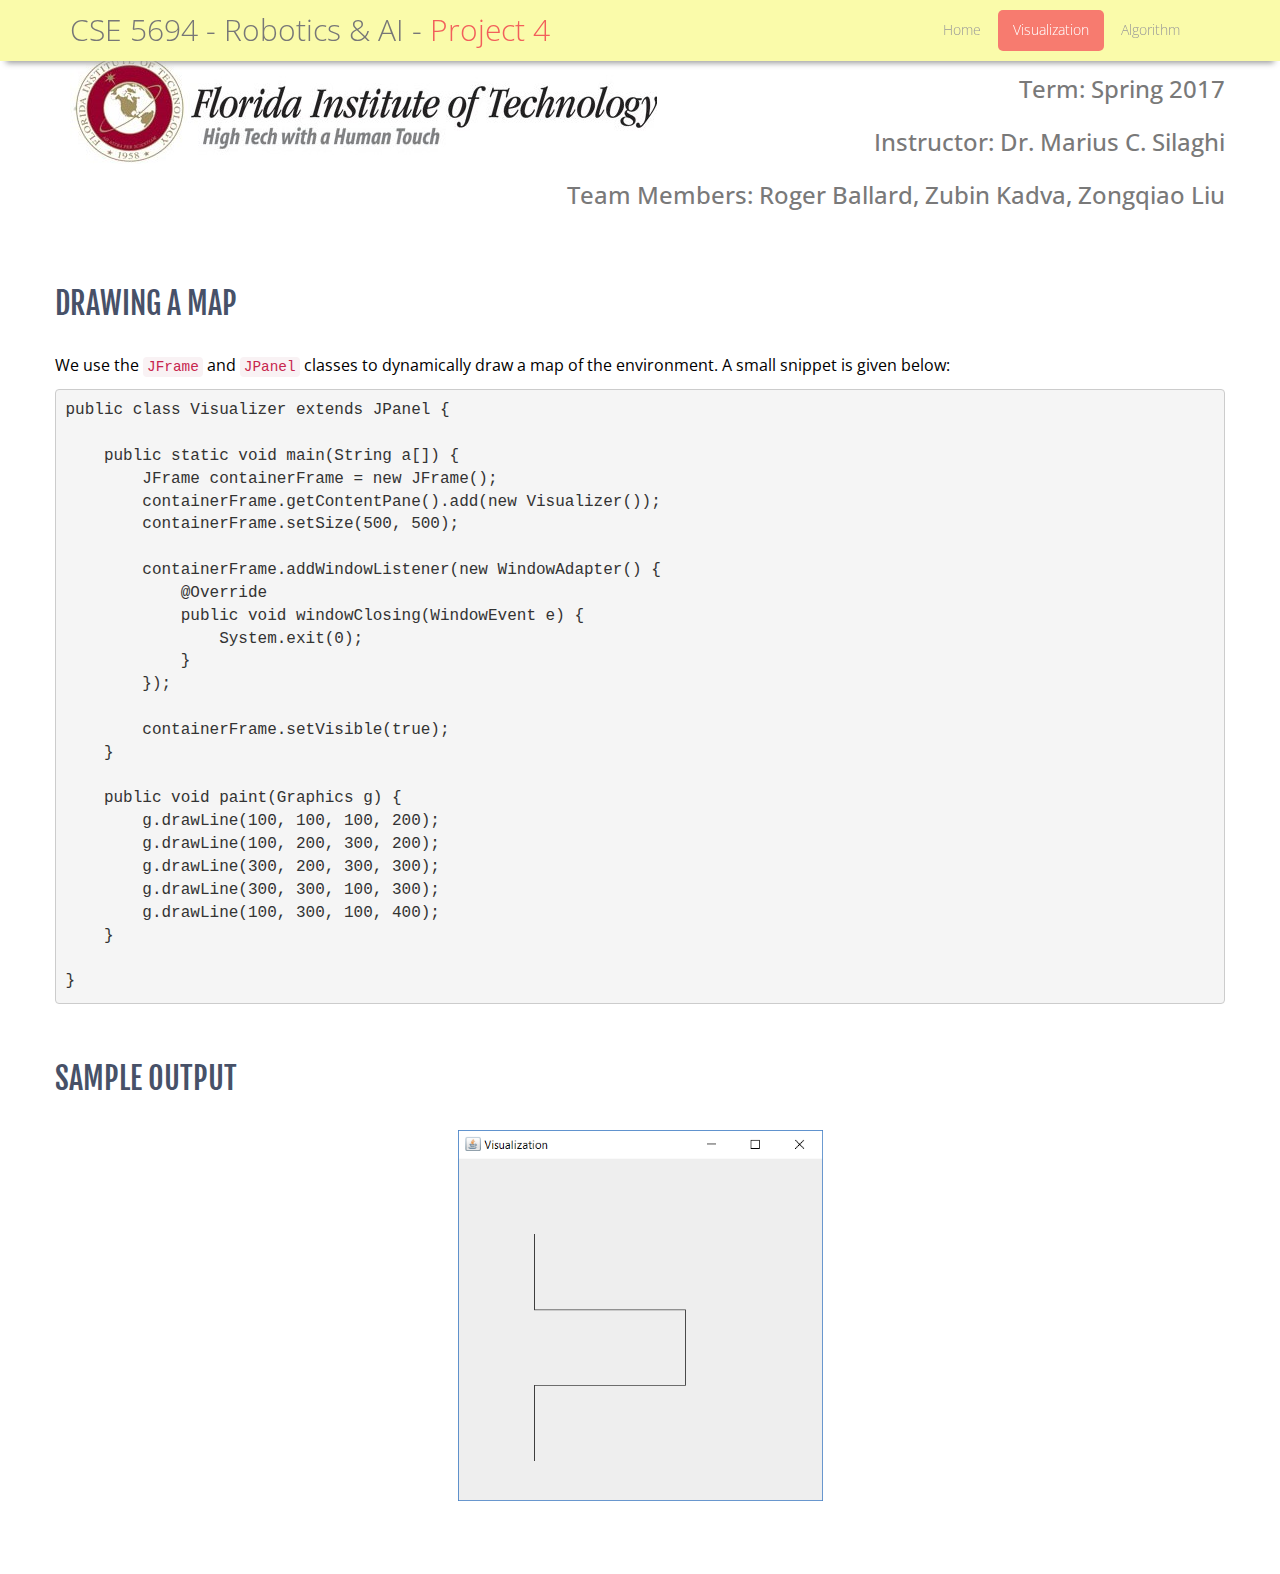
<file: dox/visualization.html>
<!DOCTYPE html>
<html lang="en">
    <head>        
        <link rel="shortcut icon" href="img/favicon.ico">
        <title>Project 4</title>
        <!-- Bootstrap core CSS -->
        <link href="css/bootstrap.min.css" rel="stylesheet">
        <link href="css/theme.css" rel="stylesheet">
        <link href="css/bootstrap-reset.css" rel="stylesheet">
        <!--external css-->
        <!-- Custom styles for this template -->
        <link href="css/style.css" rel="stylesheet">
        <link href="css/style-responsive.css" rel="stylesheet" />        
    </head>

    <body>
        <!--header start-->
        <header class="header-frontend">
            <div class="navbar navbar-default navbar-fixed-top" style="background-color: #fafbaa">
                <div class="container">
                    <div class="navbar-header">
                        <button type="button" class="navbar-toggle" data-toggle="collapse" data-target=".navbar-collapse">
                            <span class="icon-bar"></span>
                            <span class="icon-bar"></span>
                            <span class="icon-bar"></span>
                        </button>
                        <a class="navbar-brand" href="index.html">CSE 5694 - Robotics & AI - <span>Project 4</span></a>
                    </div>
                    <div class="navbar-collapse collapse ">
                        <ul class="nav navbar-nav">
                            <li><a href="index.html">Home</a></li>
                            <li class="active"><a href="visualization.html">Visualization</a></li>                                                    
                            <li><a href="algorithm.html">Algorithm</a></li>                                                    
                        </ul>
                    </div>
                </div>
            </div>
        </header>
        <!--header end-->  

        <!--container start-->
        <div class="container" style="padding-top: 4%">
            <div class="row">
                <!--feature start-->
                <div class="col-sm-5">
                    <img src="img/FIT-Logo.jpg">
                </div>
                <div class="text-right feature-head col-sm-7">
                    <h3>Term: Spring 2017<br><br>
                        Instructor: Dr. Marius C. Silaghi <br><br>
                        Team Members: Roger Ballard, Zubin Kadva, Zongqiao Liu</h3>                    
                </div>  
            </div>
        </div>

        <div class="container" style="padding-bottom: 5%">
            <div class="row">     
                <div class="feature-head">
                    <h1>drawing a map</h1>
                    <p>
                        We use the <code>JFrame</code> and <code>JPanel</code> classes to dynamically draw a map of the environment. A small snippet is given below:
                    </p>
                    <pre><code>public class Visualizer extends JPanel {

    public static void main(String a[]) {
        JFrame containerFrame = new JFrame();
        containerFrame.getContentPane().add(new Visualizer());
        containerFrame.setSize(500, 500);

        containerFrame.addWindowListener(new WindowAdapter() {
            @Override
            public void windowClosing(WindowEvent e) {
                System.exit(0);
            }
        });

        containerFrame.setVisible(true);
    }

    public void paint(Graphics g) {     
        g.drawLine(100, 100, 100, 200);
        g.drawLine(100, 200, 300, 200);
        g.drawLine(300, 200, 300, 300);
        g.drawLine(300, 300, 100, 300);
        g.drawLine(100, 300, 100, 400);
    }

}
</code></pre>
                    <h1>Sample output</h1>
                    <img style="margin: 0 auto; display: block" src="img/visual.PNG">
                </div>

            </div>
        </div>

    </body>
</html>
</file>
<file: dox/css/theme.css>
body {
  padding-top: 70px;
  padding-bottom: 30px;
}

.theme-dropdown .dropdown-menu {
  display: block;
  position: static;
  margin-bottom: 20px;
}

.theme-showcase > p > .btn {
  margin: 5px 0;
}
</file>
<file: dox/css/style-responsive.css>
@media (min-width: 768px) and (max-width: 980px) {
    .col-4 .item {
        width: 47%;
        margin-right: 2%;
        margin-bottom: 2%;
    }
}

@media (max-width: 768px) {


    .navbar-toggle {
        margin-top: 12px;
    }

    .header-frontend .navbar-collapse  ul.navbar-nav {
        float: none;
        margin-left: 0;
    }

    .header-frontend .nav li a:hover,
    .header-frontend .nav li a:focus,
    .header-frontend .nav li a.dropdown-toggle:focus,
    .header-frontend .nav li a.dropdown-toggle .dropdown-menu li a:hover,
    .header-frontend .nav li.active a,
    .header-frontend .dropdown-menu li a:hover {
        color: #fff !important;
    }

    .header-frontend .navbar-nav > li {
        padding: 0;
        margin-bottom: 2px;
    }

    .header-frontend .nav li ul.dropdown-menu li a {
        margin-left: 0px;
        color: #999!important; ;
    }

    .header-frontend .nav li .dropdown-menu li a:hover, .header-frontend .nav li .dropdown-menu li.active a {
        color: #fff !important;
    }

    .purchase-btn, .about-testimonial {
        margin-top: 10px;
    }

    .breadcrumb.pull-right{
        padding: 0;
    }

    .search, .bx-controls-direction {
        display: none;
    }

    .tweet-box {
        margin-bottom: 20px;
    }

    .property img {
        width: 80%;
    }

    .bx-wrapper {
        margin-bottom: 60px;
    }

    .purchase-btn, .about-testimonial {
        margin-top: 0;
    }

    .purchase-btn {
        line-height: 98px;
    }

    .social-link-footer li a {
        font-size: 16px;
        height: 40px;
        width: 40px;
    }

    .navbar-header {
        float: none;
        text-align: center;
        width: 100%;
        margin: 10px 0;
    }

    .navbar-brand {
        float: none;

    }

    .carousel-control {
        font-size: 45px;
        line-height: 70px;
    }

    .btn, .form-control {
        margin-bottom: 10px;
    }



}


@media (max-width: 480px) {

    .header-frontend .navbar {
        min-height: 60px;
    }

    .navbar-toggle {
        margin-right: -10px;
    }

    .header-frontend .nav li .dropdown-menu li a:hover {
        color: #f77b6f !important;
    }

    .navbar-brand {
        margin-top: 10px !important;
        float: left !important;
    }

    .col-4 .item {
        width: 100%;
        margin-right: 0%;
        margin-bottom: 2%;
    }

    .breadcrumb.pull-right{
        float: left !important;
        margin-top: 10px;
        padding: 0;
    }

    .carousel-control {
        font-size: 23px;
        line-height: 38px;
    }
}

@media (max-width:320px) {


}
</file>
<file: dox/css/style.css>
/*
Template Name: Flat Lab frontend build with Bootstrap v3.0.0
Template Version: 1.0
Author: Mosaddek Hossain
Website: http://thevectorlab.net/
*/

/* Import fonts */
@import url(http://fonts.googleapis.com/css?family=Open+Sans:400,300,300italic,400italic,600,600italic,700,700italic,800,800italic);
@import url(http://fonts.googleapis.com/css?family=Fjalla+One);

pre code {font-size: 16px}

body {
    color: #797979;
    font-family: 'Open Sans', sans-serif;
    padding: 0px !important;
    margin: 0px !important;
    font-size:13px;
}


a, a:hover, a:focus {
    text-decoration: none;
    outline: none;
}

::selection {
    background: #F77B6F;
    color: #fff;
}
::-moz-selection {
    background: #F77B6F;
    color: #fff;
}

h1,h2,h3,h4,h5,h6 {
    font-family: 'Open Sans', sans-serif;
}

a {
    color: #444e67;
}

a:hover {
    color: #f77b6f;
}

p {line-height: 22px}

/*header*/

.header-frontend .navbar {
    margin-bottom: 0;
    -webkit-box-shadow: 0 8px 6px -6px #999;
    -moz-box-shadow: 0 8px 6px -6px #999;
    box-shadow: 0 8px 6px -6px #999;
}

.navbar-default {
    border: none;
}

.navbar-brand {
    color: #bcc0cd;
    font-size: 30px;
    font-weight: 100;
    line-height: 30px;
    margin-top: 15px;
    padding: 0 0 0 15px;
}

.navbar-brand span{
    color: #f25f5b;
}

.header-frontend .navbar-collapse  ul.navbar-nav {
    float: right;
    margin-right: 0;
}

.header-frontend .navbar-default{
    background-color: #fff;
}

.header-frontend .nav li a, .header-frontend .nav li.active ul.dropdown-menu li a {
    color: #999;
    font-size: 14px;
    font-weight: 300;
    background: none;
}

.header-frontend .nav li a:hover,
.header-frontend .nav li a:focus,
.header-frontend .nav li.active a,
.header-frontend .nav li.active a:hover,
.header-frontend .nav li a.dropdown-toggle:hover,
.header-frontend .nav li a.dropdown-toggle:focus,
.header-frontend .nav li.active ul.dropdown-menu li a:hover,
.header-frontend .nav li.active ul.dropdown-menu li.active a{
    color: #fff ;
    background-color: #f77b6f;
    -webkit-transition: all .3s ease;
    -moz-transition: all .3s ease;
    -ms-transition: all .3s ease;
    -o-transition: all .3s ease;
    transition: all .3s ease;
}


.header-frontend .navbar-default .navbar-nav > .open > a,
.header-frontend .navbar-default .navbar-nav > .open > a:hover,
.header-frontend .navbar-default .navbar-nav > .open > a:focus {
    color: #fff;
    background-color: #f77b6f;
    -webkit-transition: all .3s ease;
    -moz-transition: all .3s ease;
    -ms-transition: all .3s ease;
    -o-transition: all .3s ease;
    transition: all .3s ease;
}


.header-frontend .navbar {
    min-height: 10px;
}

.header-frontend .navbar-nav > li  {
    padding-bottom: 10px;
    padding-top: 10px;
}

.header-frontend  .navbar-nav > li > a {
    padding-bottom: 6px;
    padding-top: 5px;
    border-radius: 5px;
    -webkit-border-radius: 5px;
    margin-left: 2px;
    line-height: 30px;

    -webkit-transition: all .3s ease;
    -moz-transition: all .3s ease;
    -ms-transition: all .3s ease;
    -o-transition: all .3s ease;
    transition: all .3s ease;
}


.dropdown-menu li a:hover {
    color: #fff !important;
}

.header-frontend .nav .caret {
    border-bottom-color: #999;
    border-top-color: #999;
}

.dropdown-menu  {
    box-shadow: none;
    border-radius: 0;
}

.header-frontend .nav li .dropdown-menu  {
    padding: 0;
}

.header-frontend .nav li .dropdown-menu li a {
    line-height: 28px;
    padding: 3px 12px;
}


/*search*/

.search {
    margin-top: 3px ;
    width: 20px;
    -webkit-transition: all .3s ease;
    -moz-transition: all .3s ease;
    -ms-transition: all .3s ease;
    -o-transition: all .3s ease;
    transition: all .3s ease;
    border: 1px solid #fff;
    box-shadow: none;
    background: url("../img/search-icon.jpg") no-repeat 10px 8px;
    padding:0 5px 0 35px;
    color: #fff;
}

.search:focus {
    margin-top: 3px ;
    width: 180px;
    border: 1px solid #eaeaea;
    box-shadow: none;
    -webkit-transition: all .3s ease;
    -moz-transition: all .3s ease;
    -ms-transition: all .3s ease;
    -o-transition: all .3s ease;
    transition: all .3s ease;
    color: #c8c8c8;
    font-weight: 300;
    margin-left: 10px;
}

/*homepage features*/

.feature-head {
    padding: 5px 0;
}

.feature-head h1{
    color: #475168;
    font-size: 30px;
    font-weight: 300;
    text-transform: uppercase;
    margin-top: 5%;
    font-family: 'Fjalla One', sans-serif;
    padding-bottom: 2%;
}

.feature-head p{
    text-align: justify; color: black ; font-size: 16px; line-height: 1.5
}

.f-box {
    background: #f4f4f4;
    border-radius: 10px;
    padding: 20px;
    text-align: center;
    min-height: 210px;
    margin-bottom: 20px;
    transition-duration: 500ms;
    transition-property: width, background;
    transition-timing-function: ease;
    -webkit-transition-duration: 500ms;
    -webkit-transition-property: width, background;
    -webkit-transition-timing-function: ease;
}

.f-box i{
    font-size: 50px;
    line-height: normal;
    margin-top: 40px;
    display: block;
    color: #f77b6f;
}

.f-box:hover, .f-box.active {
    background: #f77b6f;
    border-radius: 10px;
    padding: 20px;
    text-align: center;
    min-height: 210px;
    margin-bottom: 20px;
    transition-duration: 500ms;
    transition-property: width, background;
    transition-timing-function: ease;
    -webkit-transition-duration: 500ms;
    -webkit-transition-property: width, background;
    -webkit-transition-timing-function: ease;
}

.f-box:hover i, .f-box.active i{
    font-size: 50px;
    line-height: normal;
    margin-top: 40px;
    display: block;
    color: #fff;

}

.f-box:hover h2, .f-box.active h2{
    color: #fff;
}

.f-box h2{
    font-size: 20px;
    text-transform: uppercase;
    font-weight: 400;
    font-family: 'Fjalla One', sans-serif;
}

.f-text {
    font-size: 14px;
    font-weight: 300;
}

/*quote*/

.quote {
    margin: 70px 0;
    display: inline-block;
    width: 100%;
}

.quote-info {
    background: #475168;
    padding: 20px;
    border-radius: 4px;
    -webkit-border-radius: 4px;
    min-height: 72px;
}

.quote-info h1 {
    color: #fff;
    font-weight: 400;
    font-size: 20px;
    margin: 0 0 5px 0;
    text-transform: uppercase;
    font-family: 'Fjalla One', sans-serif;
}
.quote-info p {
    color: #9eb3c4;
    font-weight: 300;
    margin: 0;
}

.purchase-btn {
    width: 100%;
    line-height: 75px;
    font-size: 20px;
    font-weight: 400;
    text-transform: uppercase;
    font-family: 'Fjalla One', sans-serif;
}

.accordion {
    margin-bottom: 40px;
    display: inline-block;
    width: 100%;
}

/*tabs*/

.tab {
    background: #f4f4f4;
}

.tab .nav > li > a {
    padding: 18px 15px;
}

.tab-bg-dark-navy-blue {
    background:#6f6f6f;
    border-bottom: none;
    border-radius: 5px 5px 0 0;
    -webkit-border-radius: 5px 5px 0 0;
    padding: 0;
}

.tab-bg-dark-navy-blue .nav > li > a:hover, .tab-bg-dark-navy-blue .nav > li > a:focus {
    background-color: #f4f4f4;
    text-decoration: none;
}


.panel-heading .nav > li > a,
.panel-heading .nav > li.active > a, .panel-heading .nav > li.active > a:hover, .panel-heading .nav > li.active > a:focus {
    border-width: 0;
    border-radius: 0;
}

.panel-heading .nav > li > a {
    color: #fff;
}

.panel-heading .nav > li.active > a, .panel-heading .nav > li > a:hover {
    color: #6f6f6f;
    background: #f4f4f4;
}

.panel-heading .nav > li:first-child.active > a, .panel-heading .nav > li:first-child > a:hover {
    border-radius: 4px 0 0 0;
    -webkit-border-radius: 4px 0 0 0;
}

.tab .nav-tabs.nav-justified > li {
    border-right: 1px solid #f4f4f4;
}

.tab .nav-tabs.nav-justified > li:last-child {
    border-right: none;
}

.p-head {
    color: #F77B6F;
    font-size: 14px;
    font-weight: 400;
}

.cmt-head {
    font-size: 14px;
    font-weight: 400;
}

.p-thumb img {
    border-radius: 3px;
    -webkit-border-radius: 3px;
    height: 50px;
    width: 50px;
}


/*testimonial*/

.about-testimonial ul li {
    list-style: none;
}

.about-testimonial {
    margin:20px 0 0 0;
    position: relative;
}

ul.about-flex-slides {
    margin-left: 0;
}

.flex-direction-nav {
    position: absolute;
    right: 10px;
    top: 30px;
    width: 70px;
}

.flex-direction-nav li {
    display: inline-block;
    width: 12px;
}

.flex-direction-nav li a {
    outline: none;
}

.flex-direction-nav li a i {
    color: #cccccc;
}

.flex-control-paging {
    display: none;
}

.about-testimonial .about-testimonial-image {
    float: left;
    margin: 0 15px;
    position: relative;
}

.about-testimonial .about-testimonial-image img {
    border-radius: 50px;
    -moz-border-radius: 50px;
    -webkit-border-radius: 50px;
    height: 100px !important;
    width: 100px !important;
}

.about-flexslider .about-flex-slides img {
    display: block;
    width: 100%;
}

.about-testimonial a.about-testimonial-author {
    display: inline-block;
    font-size: 15px;
    text-transform: uppercase;
    font-weight: bold;
    line-height: 11px;
    margin: 30px 0 8px 0;
    color: #504946;
    font-weight: 300;
}

.about-testimonial .about-testimonial-company {
    display: block;
    font-size: 13px;
    line-height: 14px;
    color: #ababab;
    font-weight: 300;
}

.about-testimonial.boxed-style .about-testimonial-content {
    background-color: #e9e9e9;
    border: 1px solid #e9e9e9;
    border-radius: 5px;
    -moz-border-radius: 5px;
}

.about-testimonial .about-testimonial-content {
    margin-top: 55px;
    padding: 20px;
    position: relative;
}

.about-testimonial .about-testimonial-content p {
    line-height: 20px;
    margin: 0;
}

.about-testimonial.boxed-style .about-testimonial-content:before {
    background-color: #e9e9e9;
    border-right: 1px solid #e9e9e9;
    border-color: #f5f5f5;
    border-image: none;   
    border-style: none;
    top: -7px;
    content: "";
    display: block;
    height: 14px;
    left: 60px;
    position: absolute;
    transform: rotate(45deg);
    -moz-transform: rotate(45deg);
    -webkit-transform: rotate(45deg);
    width: 15px;
    display:none;
    _display:none;
}


/*----image hove----*/
.view {
    float: left;
    overflow: hidden;
    position: relative;
    text-align: center;
    cursor: default;
    background: #fff;
}

.view .mask,.view .content {
    position: absolute;
    overflow: hidden;
    top: 0;
    left: 0;
    height: 100%;
    width: 100%;
}

.view img {
    display: block;
    position: relative;
}

.view h2 {
    text-transform: uppercase;
    color: #fff;
    text-align: center;
    position: relative;
    font-size: 16px;
    padding: 10px;
    background: rgba(0, 0, 0, 0.8);
    margin: 5px 0 0 0;
}

.view p {
    font-size: 12px;
    position: relative;
    color: #fff;
    padding: 10px 20px 20px;
    text-align: center;
    margin-bottom: 10px;
}

.view a.info {
    display: inline-block;
    text-decoration: none;
    padding: 7px 14px;
    background: #000;
    color: #fff;
    text-transform: uppercase;
    -webkit-box-shadow: 0 0 1px #000;
    -moz-box-shadow: 0 0 1px #000;
}

.view a.info:hover {
    -webkit-box-shadow: 0 0 5px #000;
    -moz-box-shadow: 0 0 5px #000;
    box-shadow: 0 0 5px #000;
}

.view-tenth img {
    -webkit-transform: scaleY(1);
    -moz-transform: scaleY(1);
    -o-transform: scaleY(1);
    -ms-transform: scaleY(1);
    transform: scaleY(1);
    -webkit-transition: all 0.4s ease-in-out;
    -moz-transition: all 0.4s ease-in-out;
    -o-transition: all 0.4s ease-in-out;
    -ms-transition: all 0.4s ease-in-out;
    transition: all 0.4s ease-in-out;
}

.view-tenth .mask {
    background-color: rgba(0, 0, 0, 0.5);
    -webkit-transition: all 0.5s linear;
    -moz-transition: all 0.5s linear;
    -o-transition: all 0.5s linear;
    -ms-transition: all 0.5s linear;
    transition: all 0.5s linear;
    -ms-filter: "progid: DXImageTransform.Microsoft.Alpha(Opacity=0)";
    filter: alpha(opacity=0);
    opacity: 0;
}

.view-tenth h2 {
    background: transparent;
    margin: 0px 10px;
    -webkit-transform: scale(0);
    -moz-transform: scale(0);
    -o-transform: scale(0);
    -ms-transform: scale(0);
    transform: scale(0);
    color: #333;
    -webkit-transition: all 0.5s linear;
    -moz-transition: all 0.5s linear;
    -o-transition: all 0.5s linear;
    -ms-transition: all 0.5s linear;
    transition: all 0.5s linear;
    -ms-filter: "progid: DXImageTransform.Microsoft.Alpha(Opacity=0)";
    filter: alpha(opacity=0);
    opacity: 0;
}

.view-tenth p {
    color: #333;
    line-height: normal;
    -ms-filter: "progid: DXImageTransform.Microsoft.Alpha(Opacity=0)";
    filter: alpha(opacity=0);
    opacity: 0;
    -webkit-transform: scale(0);
    -moz-transform: scale(0);
    -o-transform: scale(0);
    -ms-transform: scale(0);
    transform: scale(0);
    -webkit-transition: all 0.5s linear;
    -moz-transition: all 0.5s linear;
    -o-transition: all 0.5s linear;
    -ms-transition: all 0.5s linear;
    transition: all 0.5s linear;
}

.view-tenth a.info {
    -ms-filter: "progid: DXImageTransform.Microsoft.Alpha(Opacity=0)";
    filter: alpha(opacity=0);
    opacity: 0;
    -webkit-transform: scale(0);
    -moz-transform: scale(0);
    -o-transform: scale(0);
    -ms-transform: scale(0);
    transform: scale(0);
    -webkit-transition: all 0.5s linear;
    -moz-transition: all 0.5s linear;
    -o-transition: all 0.5s linear;
    -ms-transition: all 0.5s linear;
    transition: all 0.5s linear;
}

.view-tenth:hover img {
    -webkit-transform: scale(5);
    -moz-transform: scale(5);
    -o-transform: scale(5);
    -ms-transform: scale(5);
    transform: scale(5);
    -ms-filter: "progid: DXImageTransform.Microsoft.Alpha(Opacity=0)";
    filter: alpha(opacity=.5);
    opacity: .5;
}

.view-tenth:hover .mask {
    -ms-filter: "progid: DXImageTransform.Microsoft.Alpha(Opacity=100)";
    filter: alpha(opacity=100);
    opacity: 1;
}

.view-tenth:hover h2,.view-tenth:hover p,.view-tenth:hover a.info {
    -webkit-transform: scale(1);
    -moz-transform: scale(1);
    -o-transform: scale(1);
    -ms-transform: scale(1);
    transform: scale(1);
    -ms-filter: "progid: DXImageTransform.Microsoft.Alpha(Opacity=100)";
    filter: alpha(opacity=100);
    opacity: 1;
}

/*imageview icon hover*/

[data-zlname] {
    position: relative;
    overflow: hidden;
    -moz-box-sizing: border-box;
    -webkit-box-sizing: border-box;
    box-sizing: border-box;
}
/*IMGS IN CONTAINER*/
[data-zlname] > img {
    display: block;
    max-width: 100%;
}
/*POP UP ELEMENTS*/
[data-zlname] [data-zl-popup] {
    position: absolute;
    display: block;
    padding: 1px;
    height: 40px;
    width: 40px;
    background: #323231;
    color: #fff;
    overflow: hidden;
    display: none;
    text-align: center;
}
/*OVERLAY*/
/*classic*/
[data-zl-overlay] {
    top: 0;
    left: 0;
    position: absolute;
    width: 100%;
    height: 100%;
    display: none;
    padding: inherit;
}
/*four*/
[data-zl-ovzoom0],[data-zl-ovzoom1]
,[data-zl-ovzoom2],[data-zl-ovzoom3] {
    position: absolute;
    width: 25%;
    height: 100%;
}
/*rolling*/
[data-zl-ovrolling] {
    position: absolute;
    display: none;
    width: 100%;
    height: 100%;
}
/*double*/
[data-zl-ovdouble0],[data-zl-ovdouble1] {
    position: absolute;
    display: none;
}

/*-------*/

[data-zlname = reverse-effect] [data-zl-popup = link] {
    background: rgba(256,256,256,1);
    border-radius: 50%;
    -webkit-border-radius: 50%;
    -o-border-radius: 50%;
}

[data-zlname = reverse-effect] [data-zl-popup = link2] {
    background: rgba(256,256,256,1);
    border-radius: 50%;
    -webkit-border-radius: 50%;
    -o-border-radius: 50%;
}

[data-zlname = reverse-effect] [data-zl-popup = link]:hover,
[data-zlname = reverse-effect] [data-zl-popup = link2]:hover {
    opacity: .5;
}

.mask a i {
    color: #242424 !important;
    font-size: 16px;
    line-height: 40px;
}

.r-work {
    color: #475168;
    text-transform: uppercase;
    font-size: 24px;
    font-weight: 400;
    margin-bottom: 20px;
    font-family: 'Fjalla One', sans-serif;
}

.bx-wrapper {
    margin-bottom: 120px;
}


/*pricing table*/

.pricing-table {
    background: #eeeeee;
    text-align: center;
    padding: 0 0 25px 0;
    border-radius: 5px;
    -moz-border-radius: 5px;
    -webkit-border-radius: 5px;
}

.pricing-table.most-popular {
    top: -20px;
    position: relative;
}

.most-popular {
    background: #f77b6f;
    color: #fff;
}

.most-popular h1 {
    font-size: 25px !important;
    padding-bottom: 10px;
    padding-top: 17px !important;
}

.most-popular h2 {
    background: #d76b61 !important;
    margin-top: 20px !important;
}

.most-popular ul li {
    border-bottom: 1px dotted #d76b61 !important;
}

.most-popular .price-actions .btn {
    background: #d76b61 !important;
    margin: 10px 0;
    cursor: pointer;
}

.pricing-table .price-actions .btn {
    border-radius: 5px;
    -moz-border-radius: 5px;
    -webkit-border-radius: 5px;
    background: #acacac;
    color: #fff;
    border: none;
    box-shadow: none;
    text-shadow: none;
    padding: 10px 20px;
    cursor: pointer;
}

.pricing-head h1 {
    font-size: 18px;
    font-weight: 300;
    padding-top: 15px;
}

.pricing-head h2 {
    padding: 30px 0;
    background: #777777;
    color: #fff;
    font-size: 50px;
    font-weight: 100;
}

.pricing-table ul {
    margin: 15px 0;
    padding: 0;
}

.pricing-table ul li {
    border-bottom: 1px dotted #CCCCCC;
    margin: 0 2em;
    padding: 1em 0;
    text-align: center;
    font-weight: 300;
}

.pricing-head span.note {
    display: inline;
    font-size: 25px;
    line-height: 0.8em;
    position: relative;
    top: -18px;
}

.pricing-quotation, .team-info {
    background: #EEEEEE;
    padding: 20px 20px 35px 20px;
    margin-bottom: 100px;
    display: inline-block;
    width: 100%;
    text-align: center;
    border-radius: 5px;
    -moz-border-radius: 5px;
    -webkit-border-radius: 5px;
}

.pricing-quotation h3, .team-info h3 {
    font-weight: 300;
}

.pricing-quotation p, .team-info p {
    margin-bottom: 0px;
}

.pricing-plan, .team-info-wrap {
    position: relative;
}

.pricing-quotation:before, .team-info:before {
    background-color: #EEEEEE;
    border-color: #EEEEEE;
    border-image: none;
    border-right: 1px solid #EEEEEE;
    border-style: none;
    top: -7px;
    content: "";
    display: block;
    height: 14px;
    left: 48%;
    position: absolute;
    transform: rotate(45deg);
    -moz-transform: rotate(45deg);
    -webkit-transform: rotate(45deg);
    width: 15px;
}

.breadcrumbs {
    background: #475268;
    color: #fff;
    padding: 45px 0;
    margin-bottom: 40px;
}

.breadcrumb {
    margin-bottom: 0;
    background: none;
}

.breadcrumb li a{
    color: #f77b6f;
}

.breadcrumb li.active {
    color: #fff;
}

.breadcrumbs h1 {
    font-size: 24px;
    font-weight: 600;
    margin: 3px 0 0;
    text-transform: uppercase;
    font-family: 'Fjalla One', sans-serif;
}

/*contact*/

.contact-map {
    margin-top: -40px;
    margin-bottom: 40px;
}

.contact-form {
    margin-bottom: 20px;
}

.address h4 {
    color: #475168;
    text-transform: uppercase;
    margin-bottom: 20px;
    font-family: 'Fjalla One', sans-serif;
}

/*about us*/

.about-us img {
    width: 100%;
}

.carousel-control.left, .carousel-control.right {
    background: none;
}

.carousel-control {
    background: #000000 !important;
    bottom: 40%;
    color: #FFFFFF;
    font-size: 20px;
    left: 0;
    line-height: 48px;
    opacity: 0.5;
    position: absolute;
    text-align: center;
    text-shadow: 0 0px 0px rgba(0, 0, 0, 0);
    top: 40%;
    width: 10%;
}

.carousel-control:hover {
    background: rgba(212,108,94,.8) !important;
    color: #FFFFFF;
    /*opacity: 0.6;*/
    text-decoration: none;
}

.carousel-control:hover, .carousel-control:focus {
    opacity: 0.6;
}
.carousel-caption {
    background: rgba(0,0,0,0.6);
    padding-bottom: 0px;

    bottom: 0;
    color: #FFFFFF;
    left: 0 !important;
    padding-bottom: 5px;
    padding-top: 10px;
    position: absolute;
    right: 0 !important;
    text-align: center;
    text-shadow: 0 0px 0px rgba(0, 0, 0, 0);
    z-index: 10;
}

.about h3 {
    /*text-transform: uppercase;*/
    color: #475168;
    font-family: 'Fjalla One', sans-serif;
    margin-top: 0;
}

.icon-wrap {
    font-size: 2em;
    height: 60px;
    width: 60px;
    float: left;
    line-height: 60px;
    text-align: center;
    color: #fff;
    margin-right: 30px;
}

.ico-bg {
    background: #f37d6c;
}

.round {
    border-radius: 50%;
    -webkit-border-radius: 50%;
}


.content h3, .media h3 {
    margin-top: 0;
    color: #475168;
    font-size: 20px;
    font-family: 'Fjalla One', sans-serif;
}

.media h3 {
    margin-top:20px;
}

.media-body h4 {
    font-size: 16px;
    color: #475168;
}

.hiring, .services {
    margin-bottom: 40px;
    display: inline-block;
    width: 100%;
}

.hiring {
    margin-top: 60px;
}

.gray-box {
    background: #f2f2f2;
    padding: 60px 0;
}

.progress {
    background-color: #E1E1E1;
}

.flexslider {
    background: none;
    border: none;
}


.about-skill-meter .sr-only {
    position: static !important;
}

.about-skill-meter .progress-bar {
    text-align: left;
    padding-left: 10px;
}

.about-skill-meter .progress {
    height: 30px;
    box-shadow: none;
    line-height: 30px;
}

.about-skill-meter .progress-bar-danger {
    background-color: #f37d6c;
    box-shadow: none;
}

.skills {
    margin-bottom: 25px;
    color: #47506a;
    font-size: 20px;
    font-family: 'Fjalla One', sans-serif;
}

/*team*/

.person {
    margin-bottom: 10px;
}

.person img {
    width: 210px;
    height: 210px;
    border-radius: 50%;
    -webkit-border-radius: 50%;
}


.team-social-link {
    display: block;
    margin: 10px 0 20px 0;
}

.team-social-link a {
    display: inline-block !important;
    color: #cac8c7;
    font-size: 20px;
    margin: 0 8px;
}

.team-social-link a:hover {
    color: #f37c6b;
}

.person-info h4, .person-info h4 a {
    color: #f37c6b;
    font-weight: 300;
    margin-bottom: 5px;
}


.mtop30 {
    margin-top: 30px;
}


/*typography*/

.highlight-1 {
    background: #9CCE44;
    color: #FFFFFF;
}

.highlight-2 {
    background: #242424;
    color: #FFFFFF;
}

.highlight-3 {
    background: #F2C600;
    color: #242424;
}

.dropcap {
    background-color: #666666;
    color: #FFFFFF;
    float: left;
    font-size: 30px;
    line-height: 30px;
    margin: 4px 8px 0 0;
    padding: 5px 10px;
    text-align: center;
}

.dropcap2 {
    background-color: #666666;
    border-radius: 50%;
    -webkit-border-radius: 50%;
    color: #FFFFFF;
    float: left;
    font-size: 35px;
    height: 41px;
    line-height: 25px;
    margin: 3px 8px 0 0;
    padding: 10px;
    text-align: center;
}
/*buttons*/

.btn-row {
    margin-bottom: 30px;
}

/*blog*/

.blog-item {
    margin-bottom: 40px;
    padding-bottom: 40px;
    border-bottom: 1px dashed #ddd;
}

.date-wrap, .comnt-wrap {
    margin-bottom: 20px;
}
.date-wrap span, .comnt-wrap span {
    display: block;
    padding: 10px 0;
    text-align: center;
}

.date-wrap .date {
    font-size:30px;
    font-weight: 300;
    background: #F77B6F;
    color: #fff;
    border-radius: 4px 4px 0 0;
    -webkit-border-radius: 4px 4px 0 0;
}

.date-wrap .month {
    font-size:16px;
    font-weight: 300;
    background: #f6f5f0;
    color: #a19fa2;
    border-radius: 0 0 4px 4px ;
    -webkit-border-radius: 0 0 4px 4px ;
}

.comnt-wrap .comnt-ico {
    background: #efeee9;
    color: #a0a0a0;
    border-radius: 4px 4px 0 0;
    -webkit-border-radius: 4px 4px 0 0;
    font-size: 20px;
}
.comnt-wrap .value {
    background: #f6f5f0;
    color: #a0a0a0;
    border-radius: 0 0 4px 4px;
    -webkit-border-radius:0 0 4px 4px;
}

.blog-img img {
    width: 100%;
    border-radius: 4px;
    -webkit-border-radius: 4px;
}

.blog-item h1, .blog-item h1 a {
    font-size:25px;
    color: #F77B6F;
    font-weight: 300;
    font-family: 'Fjalla One', sans-serif;
}

.blog-item h1 {
    margin-bottom: 20px;
    line-height: 35px;
}

.blog-item h1 a:hover {
    text-decoration: underline;
}

.author {
    margin:25px 0 30px 0;
    font-size: 16px;
}

.author a, .shate-view a {
    color: #F77B6F;
}

.shate-view {
    margin-top:20px ;
}

.shate-view ul li {
    margin-bottom: 5px;
}

.blog-side-item h3 {
    margin-top: 30px;
    color: #475268;
    font-size: 18px;
    font-family: 'Fjalla One', sans-serif;
}

.blog-side-item ul li {
    margin-bottom: 5px;
    border-bottom:1px solid #efefef;
    line-height: 35px;
}

.blog-side-item ul li a{
    display: inline-block;
    width: 100%;
}

.media p {
    line-height: normal;
}

ul.tag  {
    display: inline-block;
    width: 100%;
}

ul.tag li {
    float: left;
    margin: 10px 10px 0 0;
    border-bottom: none;
}
ul.tag li a {
    border: 1px solid #e8e8e8;
    padding: 0 10px;
    border-radius:4px ;
    -webkit-border-radius:4px ;
}

.media img.media-object {
    border-radius: 50%;
    -webkit-border-radius: 50%;
    height: 80px;
    width: 80px;
}


/*footer*/

.footer {
    background: #475268;
    color: #fff;
    padding: 50px 0;
    margin-top: 50px;
    display: inline-block;
    width: 100%;
    font-weight: 300;
}

.footer h1 {
    font-size: 20px;
    text-transform: uppercase;
    font-weight: 400;
    margin-top: 0;
    margin-bottom: 20px;
    font-family: 'Fjalla One', sans-serif;
}


.footer address a {
    color: #f37c6b;
}

.tweet-box {
    background: #505b71;
    padding: 20px 15px;
    border-radius: 5px;
    font-size: 14px;
}

.tweet-box:before {
    background-color: #505b71;
    border-color: #505b71;
    border-image: none;
    border-right: 1px none #505b71;
    border-style: none;
    content: "";
    display: block;
    height: 22px;
    left: 60px;
    position: absolute;
    top: 32px;
    transform: rotate(45deg);
    -webkit-transform: rotate(45deg);
    width: 22px;
}

.tweet-box  a, .tweet-box i{
    color: #00adef ;
}

.tweet-box  a:hover{
    color: #F77B6F ;
}

.tweet-box i {
    font-size: 40px;
    float: left;
    margin-right: 15px;
}

.social-link-footer li {
    float: left;
    margin: 0 10px 10px 0px;

}

.social-link-footer li a {
    color: #fff;
    background:#505b71;
    padding: 10px;
    width: 50px;
    height: 50px;
    float: left;
    text-align: center;
    font-size: 20px;
    -webkit-transition: all .3s ease;
    -moz-transition: all .3s ease;
    -ms-transition: all .3s ease;
    -o-transition: all .3s ease;
    transition: all .3s ease;
}

.social-link-footer li a:hover {
    background: #F77B6F;
    -webkit-transition: all .3s ease;
    -moz-transition: all .3s ease;
    -ms-transition: all .3s ease;
    -o-transition: all .3s ease;
    transition: all .3s ease;
}




/*slider css*/

.main-slider {
    background: #475168;
    color: #fff;

    z-index: 1;
    position: relative;
    overflow:hidden;
}

.slider-colored {
    z-index: 1;
    position: relative;
    border-top: solid 1px #eee;
    border-bottom: solid 1px #eee;
}

.slide_title {
    font-weight: 300;
    color:#F77B6F;
    text-transform: uppercase;
    font-size:35px;
    font-family: 'Fjalla One', sans-serif;
}

.slide_subtitle {
    font-family: 'Open Sans';
    font-weight: 400;
    padding: 5px;
    color:#fff;
    text-transform: uppercase;
    font-size:18px;
}

.slide_list_item {
    font-family: 'Open Sans';
    font-weight: 400;
    padding: 5px;
    color:#fff;
    text-transform: uppercase;
    font-size:14px;
}

.slide_desc {
    color:#fff;
    font-size:14px;
    line-height:24px;
    font-weight: lighter;
}

.slide_desc_bordered {
    border-left: 3px solid #ddd !important;
    padding-left: 5px;
}

.slide_btn {
    font-family: 'Open Sans';
    font-weight: 300;
    background:#F77B6F;
    padding:15px 20px;
    color:#fff;
    font-size:14px;
    text-transform: uppercase;
    cursor:pointer;
}

.slide_btn:hover, .slide_btn:focus {
    font-family: 'Open Sans';
    font-weight: 300;
    background: #e77368;
    padding:15px 20px;
    color:#fff;
    font-size:14px;
    text-transform: uppercase;
    cursor:pointer;
}

.dark-text {
    color: #797d87;
}

.yellow-txt {
    color: #ffe582;
}


/*recent work*/

.bx-controls-direction a {
    background-color: #eee !important;
    padding: 20px 35px;
    border-radius: 5px !important;
    margin-left: 5px !important;

    -webkit-transition: all .3s ease;
    -moz-transition: all .3s ease;
    -ms-transition: all .3s ease;
    -o-transition: all .3s ease;
    transition: all .3s ease;
}

.bx-controls-direction a:hover {
    background-color:#F77B6F !important;

    -webkit-transition: all .3s ease;
    -moz-transition: all .3s ease;
    -ms-transition: all .3s ease;
    -o-transition: all .3s ease;
    transition: all .3s ease;
}

.bx-wrapper .bx-prev, .bx-wrapper .bx-prev:hover {
    left: 43%;
    background-position: 25px 8px ;
}

.bx-wrapper .bx-next, .bx-wrapper .bx-next:hover {
    background-position: 22px 8px;
}


/*property*/

.property {
    padding: 100px 0;
    margin-bottom: 60px;
}

.gray-bg {
    background: #f4f4f4;
}

.property h1 {
    color: #475168;
    font-size: 24px;
    text-transform: uppercase;
    font-family: 'Fjalla One',sans-serif;
    font-weight: 400;
    margin-bottom: 30px;
}

a.btn-purchase {
    background: #475168;
    color: #fff;
    text-transform: uppercase;
    padding: 20px 40px;
    margin-top: 30px;
    -webkit-transition: all .3s ease;
    -moz-transition: all .3s ease;
    -ms-transition: all .3s ease;
    -o-transition: all .3s ease;
    transition: all .3s ease;
}
a.btn-purchase:hover, a.btn-purchase:focus{
    background: #F77B6F;
    color: #fff;
    -webkit-transition: all .3s ease;
    -moz-transition: all .3s ease;
    -ms-transition: all .3s ease;
    -o-transition: all .3s ease;
    transition: all .3s ease;

}

/*clients*/

.clients {
    margin-top: 50px;
}

.clients ul li {
    display: inline-block;
    margin: 0 30px;
}


/*portfolio*/


/*Photo Gallery*/
#gallery {
    margin: auto;
    position: relative;
    width: 100%;
}

#gallery h2 {
    color: #fff;
    padding-top: 30px;
}

.gallery-container {
    margin: 0 auto 40px auto;
    position: relative;
    width: 100%;
}

.col-4 .item {
    width: 23%;
    margin-right: 2%;
    margin-bottom: 2%;
}

.col-4 .item img {
    height: 230px;
}

ul#filters {
    display: inline-block;
    width: 100%;
    margin: 5px 0 30px 0;
}

ul#filters li {
    float: left;
    margin-right: 10px;
    margin-bottom: 10px;
}

ul#filters li a {
    background: #E2E0E1;
    padding: 10px 15px;
    display: inline-block;
    color: #7D797A;
    outline: none;
    border-radius: 5px;
    -webkit-border-radius: 5px;
    transition-duration: 500ms;
    transition-property: width, background;
    transition-timing-function: ease;
    -moz-transition-duration: 500ms;
    -moz-transition-property: width, background;
    -moz-transition-timing-function: ease;
    -webkit-transition-duration: 500ms;
    -webkit-transition-property: width, background;
    -webkit-transition-timing-function: ease;
}

ul#filters > li > a:hover,
ul#filters > li > a:focus,
ul#filters > .active > a,
ul#filters > .active > span {
    background: #f77b6f;
    padding: 10px 15px;
    display: inline-block;
    color: #fff;
    border-radius: 5px;
    -webkit-border-radius: 5px;
    transition-duration: 500ms;
    transition-property: width, background;
    transition-timing-function: ease;
    -moz-transition-duration: 500ms;
    -moz-transition-property: width, background;
    -moz-transition-timing-function: ease;
    -webkit-transition-duration: 500ms;
    -webkit-transition-property: width, background;
    -webkit-transition-timing-function: ease;
}

.item img {
    width: 100%;
    height: 100%;
}

.text-grid a {
    color: #fff;
}

.text-grid div {
    padding: 0 10px;
}

.text-grid p {
    margin-bottom: 10px;
}


/* Start: Recommended Isotope styles */

/* Isotope Filtering */

.isotope-item {
    z-index: 2;
}

.isotope-hidden.isotope-item {
    pointer-events: none;
    z-index: 1;
}

/*Isotope CSS3 transitions */

.isotope,
.isotope .isotope-item {
    -webkit-transition-duration: 0.8s;
    -moz-transition-duration: 0.8s;
    -ms-transition-duration: 0.8s;
    -o-transition-duration: 0.8s;
    transition-duration: 0.8s;
}

.isotope {
    -webkit-transition-property: height, width;
    -moz-transition-property: height, width;
    -ms-transition-property: height, width;
    -o-transition-property: height, width;
    transition-property: height, width;
}

.isotope .isotope-item {
    -webkit-transition-property: -webkit-transform, opacity;
    -moz-transition-property: -moz-transform, opacity;
    -ms-transition-property: -ms-transform, opacity;
    -o-transition-property: -o-transform, opacity;
    transition-property: transform, opacity;
}

/*disabling Isotope CSS3 transitions */

.isotope.no-transition,
.isotope.no-transition .isotope-item,
.isotope .isotope-item.no-transition {
    -webkit-transition-duration: 0s;
    -moz-transition-duration: 0s;
    -ms-transition-duration: 0s;
    -o-transition-duration: 0s;
    transition-duration: 0s;
}

/* End: Recommended Isotope styles */

/* disable CSS transitions for containers with infinite scrolling*/
.isotope.infinite-scrolling {
    -webkit-transition: none;
    -moz-transition: none;
    -ms-transition: none;
    -o-transition: none;
    transition: none;
}

/*parallax*/

.parallax1 {
    background: url("../img/flat_parallax.jpg") no-repeat fixed 0 0 #f77b6f;
    background-size:cover;
    width: 100%;
    min-height: 400px;
    font-style: italic;
}


.parallax1 h1 {
    text-align: center;
    color: #fff;
    font-size: 25px;
    font-weight: 300;
    line-height: 40px;
    margin-top: 160px;
}

/*----*/

.mbot50 {
    margin-bottom: 50px;
}
</file>
